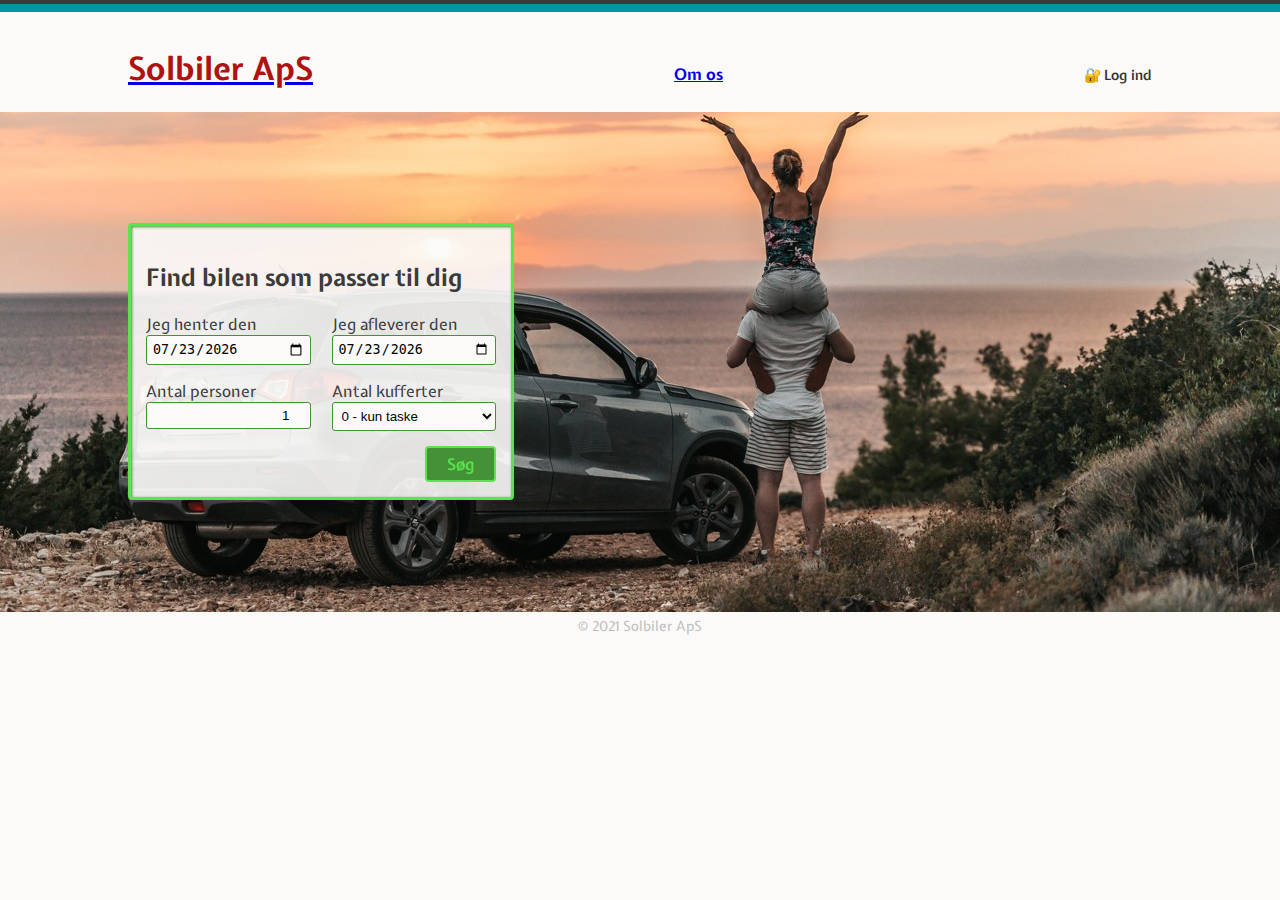
<file: index.html>
<!DOCTYPE html>
<html lang="da">
  <head>
    <meta charset="UTF-8" />
    <meta name="viewport" content="width=device-width, initial-scale=1.0" />
    <title>Solbiler ApS — lej din bil her</title>
    <meta
      name="description"
      content="Solbiler har de bedste biler under solen"
    />
    <meta
      name="author"
      content="Jacob Hornstrup Hansen"
    />
    <link rel="stylesheet" href="style.css" />
  </head>

  <body>
    <header>
      <a href="index.html"><h1>Solbiler ApS</h1></a><a href="OmOsParallax.html"><h4>Om os</h4></a>
      <nav>
        <a href="#" class="login">Log ind</a>
      </nav>
    </header>

    <main>
      <div class="hero">
        <div class="search-box">
          <h2>Find bilen som passer til dig</h2>
          <form method="post" id="search-form">
            <div class="row">
              <div>
                <label for="date-from">Jeg henter den</label>
                <input type="date" name="dateFrom" id="date-from" placeholder="dd/mm/åååå" />
              </div>
              <div>
                <label for="date-to">Jeg afleverer den</label>
                <input type="date" name="dateTo" id="date-to" placeholder="dd/mm/åååå" />
              </div>
            </div>
            <div class="row">
              <div>
                <label for="person-count">Antal personer</label>
                <input
                  type="number"
                  value="1"
                  min="1"
                  max="8"
                  name="person-count"
                  id="person-count"
                />
              </div>
              <div>
                <label for="luggage-count">Antal kufferter</label>
                <select name="luggage-count" id="luggage-count">
                  <option value="0">0 - kun taske</option>
                  <option value="1">1 kuffert</option>
                  <option value="2">2 kufferter</option>
                  <option value="3">3 kufferter</option>
                  <option value="4">4 kufferter</option>
                </select>
              </div>
            </div>
            <button type="submit" id="search-button">Søg</button>
          </form>
        </div>
      </div>

      <template id="car-template">
        <article class="car">
          <img width="200" height="100" />
          <h1></h1>
          <dl>
            <dt>Kategori</dt>
            <dd class="category"></dd>
            <dt>Personer</dt>
            <dd class="person-count"></dd>
            <dt>Kufferter</dt>
            <dd class="luggage-count"></dd>
          </dl>
          <div class="PriceContent">
            <p class="price"></p>
            <a href="Udstyr.html">Book nu</a>
          </div>
        </article>
      </template>

      <section id="cars-list"></section>
    </main>

    <footer>© 2021 Solbiler ApS</footer>

    <script src="script.js"></script>
  </body>
</html>










<script type="text/javascript">
  document.addEventListener("mousemove" , parallax);
  function parallax(e){
      this.querySelectorAll('.layer').forEach(layer => {
          const speed = layer.getAttribute('data-speed')

          const x = (window.innerWidth - e.pageX*speed)/100
          const y = (window.innerHeight - e.pageY*speed)/100

          layer.style.transform = `translateX(${x}px) translateY(${y}px)`

      });
  }
  </script>
</file>
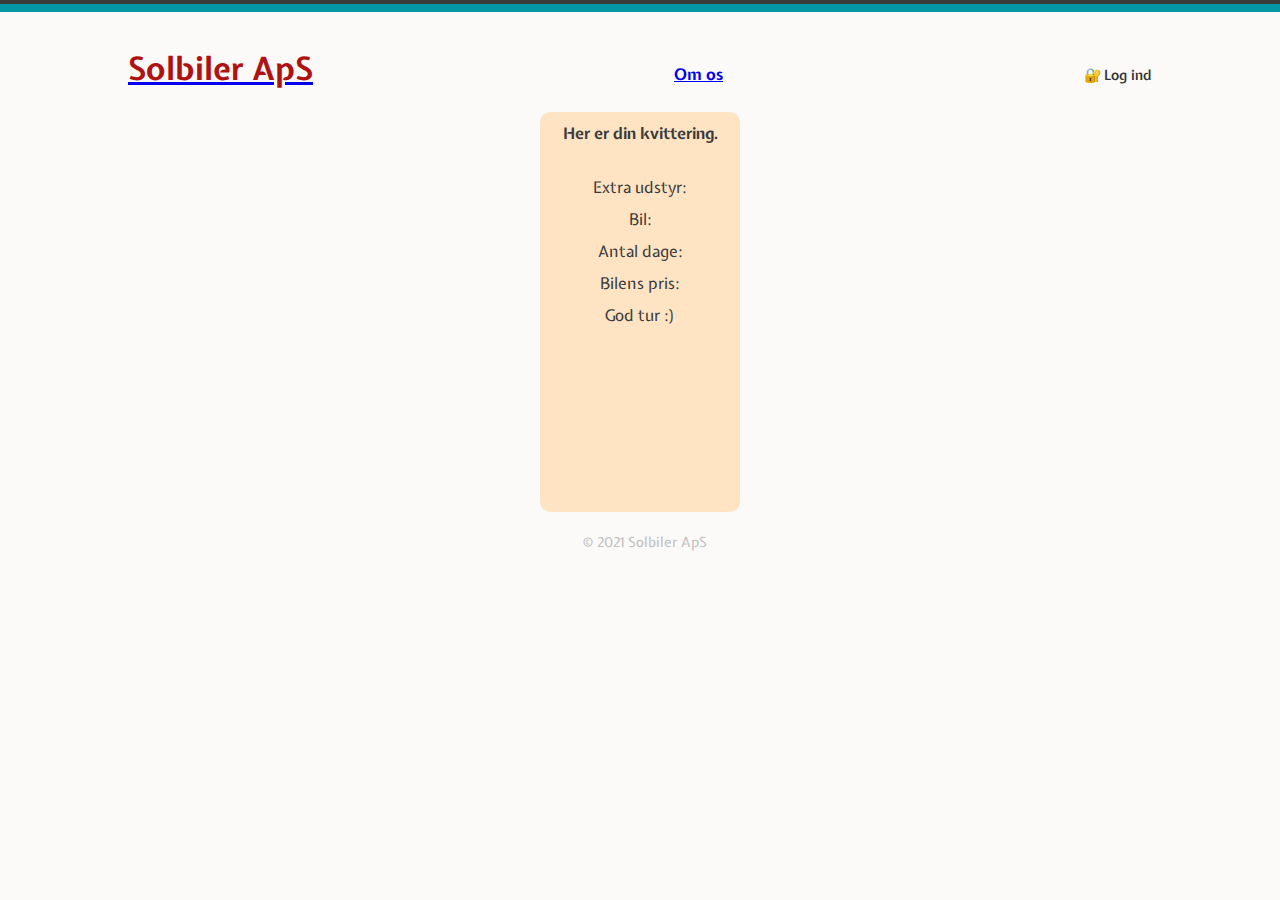
<file: kunde.html>
<!DOCTYPE html>
<html lang="DA">

<head>
    <meta charset="UTF-8">
    <meta http-equiv="X-UA-Compatible" content="IE=edge">
    <meta name="viewport" content="width=device-width, initial-scale=1.0">
    <link rel="stylesheet" href="style.css" />
    <link rel="stylesheet" href="UdstyrCSS.css" />
    <title>Solbiler | Udstyr</title>

    
</head>

<body>
    <header>
        <a href="index.html"><h1>Solbiler ApS</h1></a><a href="OmOsParallax.html"><h4>Om os</h4></a>
        <nav>
          <a href="#" class="login">Log ind</a>
        </nav>
      </header>
    <div class="KvitteringsBox">
        <div class="KvitteringsHeader"><b>Her er din kvittering.</b></div>
        <br />
        <div class="KvitteringsHeader">Extra udstyr: <div id="extraPrice"></div></div>
        <div class="KvitteringsHeader">Bil:<div id="car"></div></div>
        <div class="KvitteringsHeader">Antal dage:<div id="days"></div></div>
        <div class="KvitteringsHeader">Bilens pris:<div id="rental-Price"></div></div>
        <div class="KvitteringsHeader">God tur :)</div>
        <br /><br /><br /><br /><br />
        <!-- <div class="KvitteringsHeader">Samlet pris:<div id="SamletPris"></div></div> -->

    </div>
    </div>


    <footer class="Footer">© 2021 Solbiler ApS</footer>
  
    <script>
        document.getElementById("extraPrice").innerText = sessionStorage.getItem("extraPrice");
        document.getElementById("car").innerText = sessionStorage.getItem("car");
        document.getElementById("days").innerText = sessionStorage.getItem("days");
        document.getElementById("rental-Price").innerText = sessionStorage.getItem("rental-Price");
        document.getElementById("SamletPris").innerText = sessionStorage.getItem("rental-Price"+"extraPrice");
    </script>
</body>

</html>
</file>
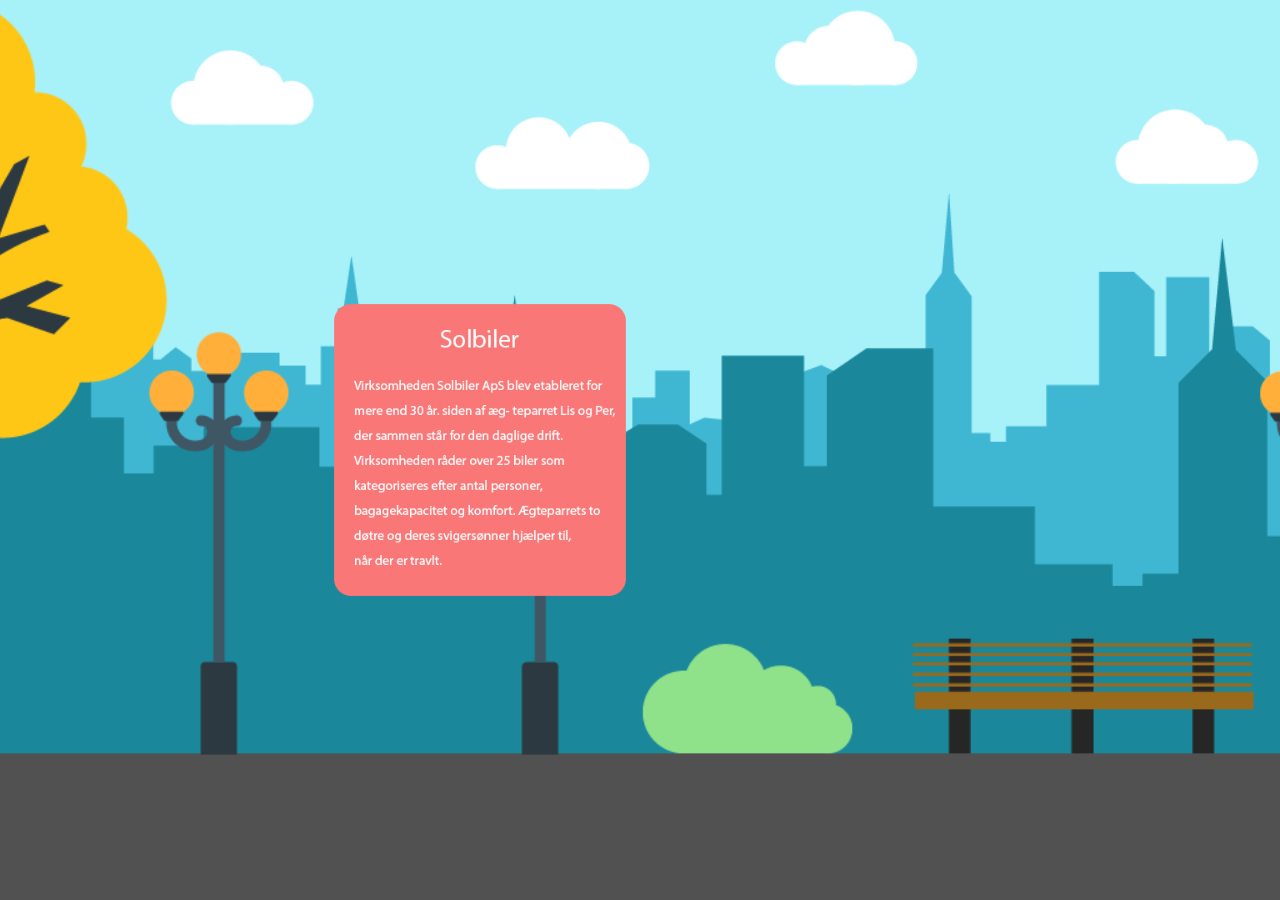
<file: OmOsParallax.html>
<!DOCTYPE html>
<html lang="en">
<head>
    <meta charset="UTF-8">
    <meta http-equiv="X-UA-Compatible" content="IE=edge">
    <meta name="viewport" content="width=device-width, initial-scale=1.0">
    <title>Om os | Solbiler</title>

    <link rel="stylesheet" href="OmOsStyle.css" />
    <link rel="stylesheet" href="style.css" />
</head>
<body>
    <header>
        <a href="index.html"><h1>Solbiler ApS</h1></a><a href="OmOsParallax.html"><h4>Om os</h4></a>
        <nav>
          <a href="#" class="login">Log ind</a>
        </nav>
      </header>
  
      <main>

        <div class="IndholdOmOs">

            <b>Solbiler</b>

        </div>

      </main>
  
      <footer>© 2021 Solbiler ApS</footer>
  
      <script src="script.js"></script>
    <div class="ContentContainer">

            <section>
                <div data-speed="20" id="Z1" class="layer"></div>
                <div data-speed="8" id="Z2" class="layer"></div>
                <div data-speed="4" id="Z3" class="layer"></div>
                <div data-speed="2" id="Z4" class="layer"></div>
                <div data-speed="2" id="Z5" class="layer"></div>
                <img src="/1x/Asset 3.png" data-speed="20" class="Solbil">
            </section>
    </div>

    <script type="text/javascript">
        document.addEventListener("mousemove" , parallax);
        function parallax(e)
        {
            this.querySelectorAll('.layer').forEach(layer => {
                const speed = layer.getAttribute('data-speed')
    
                const x = (window.innerWidth - e.pageX*speed)/100
               
    
                layer.style.transform = `translateX(${x}px)`
    
            });
        }
    </script>
        

</body>
</html>
</file>
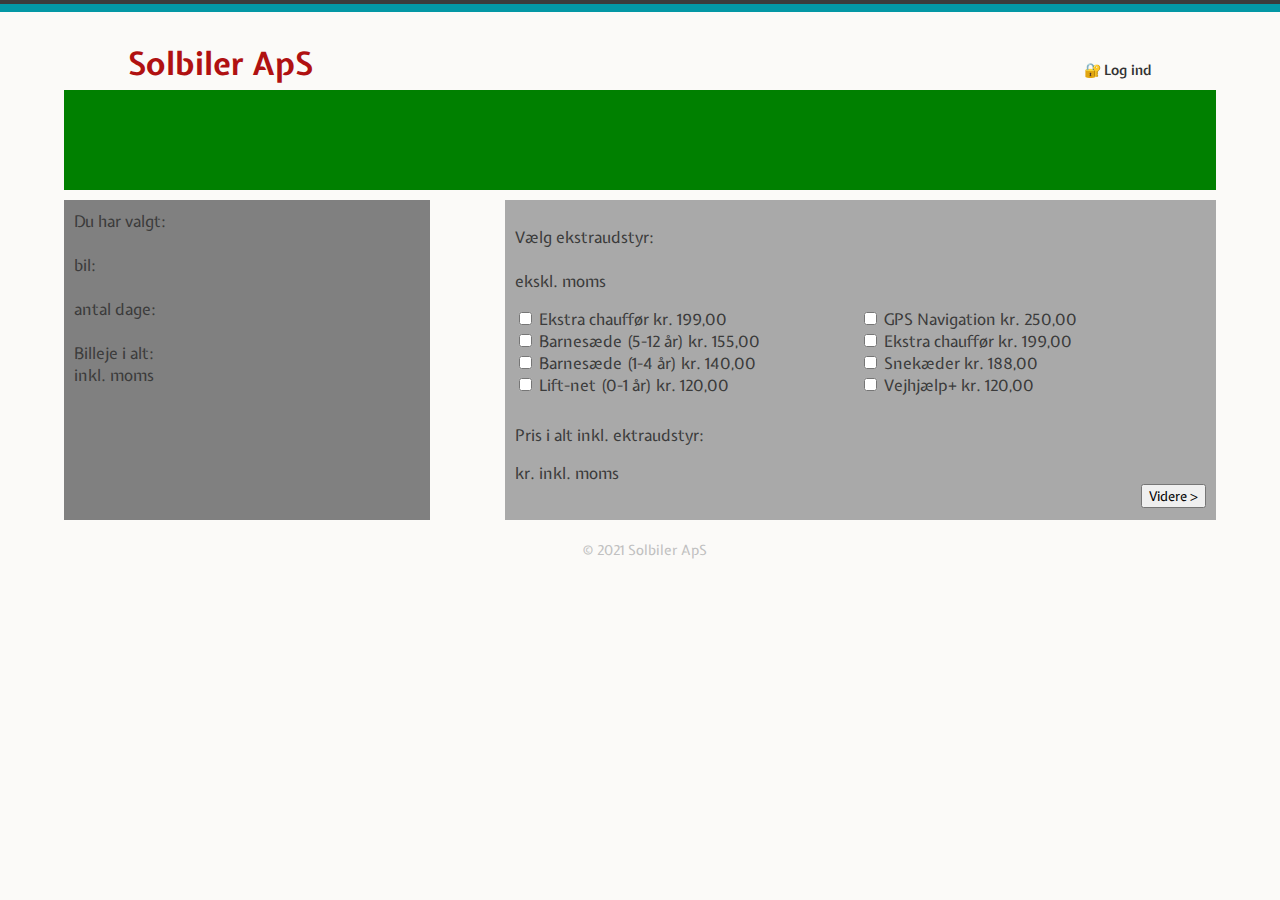
<file: Udstyr.html>
<!DOCTYPE html>
<html lang="DA">

<head>
    <meta charset="UTF-8">
    <meta http-equiv="X-UA-Compatible" content="IE=edge">
    <meta name="viewport" content="width=device-width, initial-scale=1.0">
    <link rel="stylesheet" href="style.css" />
    <link rel="stylesheet" href="UdstyrCSS.css" />
    <title>Solbiler | Udstyr</title>


</head>

<body>
    <header>
        <h1 href="index.html">Solbiler ApS</h1>
        <nav>
          <a href="#" class="login">Log ind</a>
        </nav>
      </header>
    <div class="CenterBox"></div>
    <div class="BannerBillede"></div>
    <div class="UdstyrContainer">
        <form action="kunde.html">
            <div class="YourChoiceLeft">
                Du har valgt:<br /><br />
                bil: <div id="rental-car"></div><br />
                antal dage:<div id="rental-days"></div><br />
                
                Billeje i alt: <div id="rental-price"></div> inkl. moms

            </div>

            <div class="YourChoiceRight">
                
                <div class="ChooseExtra"><p>Vælg ekstraudstyr:<br /><br />ekskl. moms</p></div>


                <div class="CheckboxesContainer">
                    
                        <div class="LeftCheckboxes">
                            
                                <label for="ExtraChaufor"><input id="ExtraChaufor" value="199" type="checkbox" name="Udstyr"> 
                                    Ekstra chauffør kr. 199,00</label><br />
                                <label for="Barnesaede5Plus"><input id="Barnesaede5Plus" value="155" type="checkbox" name="Udstyr"> 
                                    Barnesæde (5-12 år) kr. 155,00</label><br />
                                <label for="Barnesaede1Plus"><input id="Barnesaede1Plus" value="140"  type="checkbox" name="Udstyr"> 
                                    Barnesæde (1-4 år) kr. 140,00</label><br />
                                <label for="LiftNet"><input id="LiftNet" type="checkbox" value="120" name="Udstyr"> 
                                    Lift-net (0-1 år) kr. 120,00</label><br />
                            
                        </div>

                        <div class="RightCheckboxes">
                            
                                <label for="GPSnav"><input id="GPSnav" type="checkbox" value="250" name="Udstyr"> 
                                    GPS Navigation kr. 250,00</label><br />
                                <label for="ExtraChaufor"><input id="ExtraChaufor" value="199" type="checkbox" name="Udstyr"> 
                                    Ekstra chauffør kr. 199,00</label><br />
                                <label for="Snekaeder"><input id="Snekaeder" value="188" type="checkbox" name="Udstyr"> 
                                    Snekæder kr. 188,00</label><br />
                                <label for="RoadHelp"><input id="RoadHelp" value="120" type="checkbox" name="Udstyr"> 
                                    Vejhjælp+ kr. 120,00</label><br />
                        </div>
                    
                </div>

                <div class="Resultat">
                    <div class="ialtPris"><p>Pris i alt inkl. ektraudstyr:</p><div id="ialt"></div> kr. inkl. moms </div>
                    <div class="VidereUdstyr"><button type="submit">Videre ></button></div>
                </div>

            </div>


        </form>
    </div>


    <footer class="Footer">© 2021 Solbiler ApS</footer>
  
    <script src="Udstyr.js"></script>
</body>

</html>
</file>
<file: style.css>
@import url("https://fonts.googleapis.com/css2?family=Expletus+Sans:wght@400;600;700&display=swap");

:root {
  --base-space: 5px;
  --container-width: 1024px;
  --wide-width: 1280px;
  --color-black: #333;
  --color-white: hsl(33, 30%, 98%);
  --color-pink: hsl(0, 82%, 38%);
  --color-blue: hsl(0, 0%, 23%);
  --color-teal: hsl(185, 96%, 33%);
  --color-beige: hsl(115, 74%, 60%);
  --color-brown: hsl(110, 46%, 39%);
}

body {
  background-color: var(--color-white);
  margin: 0;
  color: var(--color-blue);
}

body,
button {
  font-family: "Expletus Sans", sans-serif;
}

body:before {
  content: "";
  display: block;
  border-top: 4px solid var(--color-blue);
  border-bottom: 8px solid var(--color-teal);
}

/* Header ------------------------------------- */
header {
  padding-top: calc(6 * var(--base-space));
  padding-left: calc(2 * var(--base-space));
  padding-right: calc(2 * var(--base-space));
  padding-bottom: var(--base-space);
  max-width: var(--container-width);
  margin: 0 auto;
  display: flex;
  flex-direction: row;
  align-items: baseline;
  justify-content: space-between;
}

header h1 {
  color: var(--color-pink);
  margin: 0;
}

.login {
  display: block;
  font-weight: 600;
  font-size: 14px;
  text-decoration: none;
  color: var(--color-black);
}

.login:hover {
  color: var(--color-pink);
}

.login:before {
  margin-right: 3px;
  content: "🔐";
}

/* Hero --------------------------------------- */

.hero {
  display: flex;
  align-items: center;
  background-image: url("solbil-1280x720.jpg");
  background-position: center center;
  max-width: var(--wide-width);
  margin: 0 auto;
  height: 500px;
  background-size: cover;
}

@media screen and (min-width: 1284px) {
  .hero {
    border: 3px solid var(--color-beige);
    border-radius: 6px;
  }
}

.search-box {
  background-color: hsla(33, 30%, 98%, 90%);
  float: left;
  padding: calc(3 * var(--base-space));
  border: 3px solid var(--color-beige);
  border-radius: 4px;
  transition: transform 0.2s ease-in-out;
  box-shadow: inset var(--color-brown) 1px 1px 3px;
  min-width: 350px;
}

@media screen and (min-width: 600px) {
  .search-box {
    transform: translateX(calc(4 * var(--base-space)));
  }
}

@media screen and (min-width: 1280px) {
  .search-box {
    transform: translateX(
      calc((var(--wide-width) - var(--container-width)) / 2)
    );
  }
}

.search-box h2 {
  color: var(--color-blue);
}

.search-box label {
  display: block;
  color: var(--color-blue);
}

.search-box .row {
  display: flex;
  flex-direction: row;
  align-items: flex-start;
  justify-content: space-between;
  margin-bottom: calc(3 * var(--base-space));
}

.search-box .row > * {
  flex-basis: 47%;
}

.search-box input,
.search-box select {
  padding: var(--base-space);
  background-color: var(--color-white);
  border: 1px solid var(--color-brown);
  border-radius: 3px;
  width: 100%;
  box-sizing: border-box;
}

.search-box input[type="number"] {
  text-align: right;
}

.search-box button[type="submit"] {
  padding: var(--base-space) calc(4 * var(--base-space));
  background-color: var(--color-brown);
  border: 2px solid var(--color-beige);
  border-radius: 4px;
  color: var(--color-beige);
  font-weight: 600;
  font-size: 16px;
  float: right;
  transition: background-color 0.2s ease-in-out;
}

.search-box button[type="submit"]:hover {
  background-color: var(--color-pink);
  cursor: pointer;
}

/* List of cars ------------------------------- */

.car {
  margin: calc(4 * var(--base-space)) auto;
  padding: calc(2 * var(--base-space));
  background-color: white;
  border: 3px solid var(--color-beige);
  border-radius: 6px;
  display: flex;
  flex-direction: row;
  align-items: flex-start;
  justify-content: space-between;
  max-width: var(--container-width);
}

.car h1 {
  margin: 0 calc(2 * var(--base-space));
  flex-basis: 30%;
  color: var(--color-pink);
}

.car img {
  border-radius: 4px;
  display: block;
  border: 1px solid var(--color-brown);
}

.car dl {
  margin: auto auto;
  flex-grow: 1;
}

.car dt {
  font-weight: 600;
  float: left;
}

.car dt:after {
  content: ":";
  margin-right: 3px;
}

.car dd {
  margin: 0;
}

.car .price {
  margin: auto auto;
  text-align: center;
  font-size: 18px;
  font-weight: 700;
  white-space: nowrap;
  width: 200px;
  height: 35px;
}
.PriceContent
{
  margin: auto auto;
  text-align: center;
  justify-content: center;
  justify-items: center;
}

.car button {
  border: 2px solid var(--color-beige);
  border-radius: 6px;
  background-color: var(--color-pink);
  padding: var(--base-space) calc(2 * var(--base-space));
  color: var(--color-white);
  font-weight: 600;
  font-size: 16px;
  width: 100%;
  line-height: 1.5;
  transition: background-color 0.2s ease-in-out;
}

.car button:hover {
  background-color: var(--color-blue);
  cursor: pointer;
}

/* Footer ------------------------------------- */

footer {
  padding: var(--base-space);
  text-align: center;
  font-size: 14px;
  color: silver;
}


 /* OM Os stuff*/
img,
video
{
  max-width: 100%;
}

.fade-scale-in
{
  transform: scale(0.7);
  opacity: 0;
}
.fade-scale-in.transition
{
  transition: all 0.8s ease-in-out;
  transform: scale(1);
  opacity: 1;
}

#panorama {
  width: 600px;
  height: 400px;
}



.KvitteringsBox
{
  width: 200px;
  height: 400px;
  background-color: bisque;
  border-radius: 10px;
  margin: auto auto;

}
.KvitteringsHeader
{
  display: flex;
  align-items: center;
  align-content: center;
  justify-content:center;
  width: 100%;
  min-height:10px;
  padding-top: 10px;
}
</file>
<file: UdstyrCSS.css>
.BannerBillede
{
    width: 90%;
    height: 100px;
    background-color: green;
    margin:  0px auto 10px auto;
}

.UdstyrContainer
{
    width: 90%;
    min-height: 300px;
    clear: both;
    margin: auto;
}

.YourChoiceLeft
{
    width: 30%;
    min-height: 300px;
    background-color: grey;
    padding: 10px;
    float: left;
}
.YourChoiceRight
{
    width: 60%;
    min-height:300px;
    background-color: Darkgray;
    padding: 10px;
    float: right;
}

.CheckboxesContainer
{
    width: 100%;
    min-height: 100px;
    clear:both; 
}
.LeftCheckboxes
{
    width: 50%;
    min-height: 100px;
    float: left;
}
.RightCheckboxes
{
    width: 50%;
    min-height: 100px;
    float: right;
}


.Footer
{
    width: 100%;
    height: 50px;
    align-content: center;
}

.VidereUdstyr
{
    float: right;

}

.Resultat
{
    width: 100%;
    min-height: 50px;
    float: left;
    clear:both; 
}
</file>
<file: OmOsStyle.css>
*
{
    margin: 0;
    padding: 0;
    box-sizing: border-box;
    font-family: 'Poppins', sans-serif;
}

body
{
    background-color:white
}
section
{
    position: absolute;
    top: 0px;
    left: -100%;
    right: -100%;
    bottom: 0px;
    overflow: hidden;
    /*display: flex;
    justify-content: center;
    align-items: center;*/
}
.Icons
{
    position: absolute;
    top: 0px;
    left: -100%;
    right: -100%;
    bottom: 0px;
    z-index: 1;
}
#Z1
{
    position: absolute;
    top: 0px;
    left: -100%;
    right: -100%;
    bottom: 0px;
    z-index: 4;
    background-repeat: repeat-x;
    background-image: url(/1x/Asset\ 1.png);
    background-size: contain;
}
#Z2
{
    position: absolute;
    top: 0px;
    left: -100%;
    right: -100%;
    bottom: 0px;
    z-index: 3;
    background-repeat: repeat-x;
    background-image: url(/1x/Artboard\ 2.png);
    background-size: contain;
}
#Z3
{
    position: absolute;
    top: 0px;
    left: -100%;
    right: -100%;
    bottom: 0px;
    z-index: 2;
    background-repeat: repeat-x;
    background-image: url(/1x/Artboard\ 1.png);
    background-size: contain;
}
#Z4
{
    position: absolute;
    top: 0px;
    left: -100%;
    right: -100%;
    bottom: 0px;
    z-index: 1;
    background-repeat: repeat-x;
    background-image: url(/1x/Artboard\ 3.png);
    background-size: contain;
}
#Z5
{
    position: absolute;
    top: 0px;
    left: -100%;
    right: -110%;
    bottom: 0px;
    z-index: 5;
    background-repeat: repeat-x;
    background-image: url(/1x/OmOsInfo.png);
    background-size: contain;
}

.Solbil
{
    position: absolute;
    top: 0px;
    left: 0px;
    z-index: 5;
}
</file>
